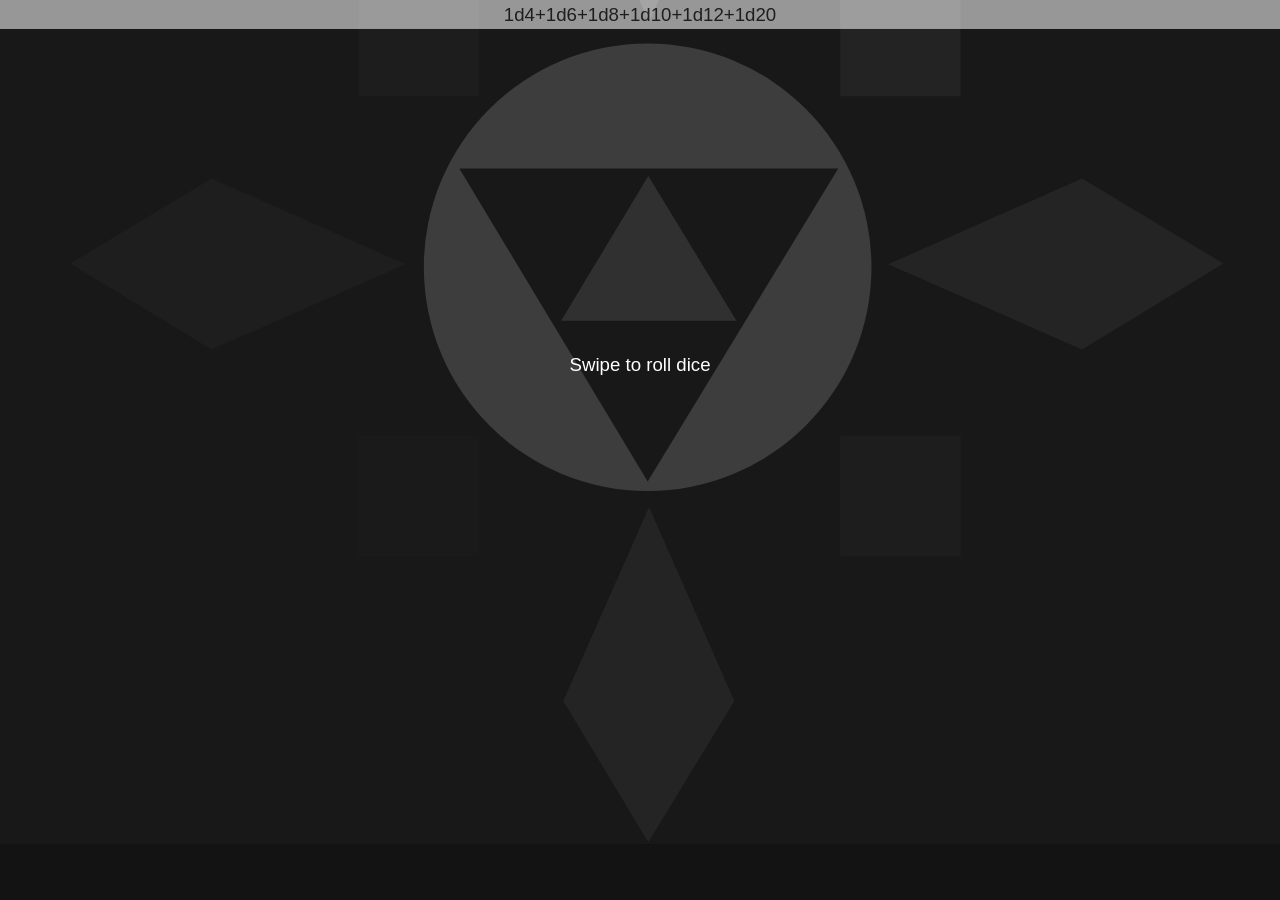
<file: dice/index.html>
<!doctype html>
<html lang='en'> 
<head>
    <meta charset='UTF-8' />
    <title>3D Dice Roller</title>
    <meta name='author' content='Sarah Rosanna Busch' />
    <meta name="description" content="The best free online 3D dice roller web app"/>
    <meta name="keywords" content="DnD, dungeons and dragons, roleplay, dice, roller, 3D, RPG, wargame"/>
    <meta name='date' content='10 Aug 2023' />
    <meta name="version" content="0.1" />
    <meta name='viewport' content='width=device-width, initial-scale=1.0' /> 
    <link rel='icon shortcut' href='assets/icon.png' />
    <link rel='stylesheet' href='styles.css' />
</head>
<body onload="main.init()">

    <div id="diceRoller"> <!-- absolutely positionned behind #diceRollerUI -->
        <!-- dice_box gets created here -->
    </div>

    <!-- <header>
        <h1>3D Dice Roller</h1>
        <button id="helpBtn">?</button>
    </header> -->

    <main id="diceRollerUI">
        <div class="top_field">
            <input type="text" id="textInput" 
            spellcheck="false"
            inputmode="none"
            virtualkeyboardpolicy="manual"
            value="1d4+1d6+1d8+1d10+1d12+1d20"></input>
        </div>
        <div id="diceLimit" style="display:none">
            Wow that's a lot of dice! <br> 
            [Limit: 20]
        </div>
        <div id='center_div' class="center_field"><!-- swipe bound to this -->
            <div id="instructions" style="display: none">
                <p>Swipe to roll dice</p>
            </div>
        </div> 
        <div id="numPad" class="center_field" style="display:none">
            <table class="numPad">
                <tr>
                    <td onclick="main.input('del')" colspan="2">del</td>
                    <td onclick="main.input('bksp')" colspan="2">bksp</td>
                </tr>
                <tr>
                    <td onclick="main.input('7')">7</td>
                    <td onclick="main.input('8')">8</td>
                    <td onclick="main.input('9')">9</td>
                    <td onclick="main.input('+')" rowspan="2">+</td>
                </tr>
                <tr>
                    <td onclick="main.input('4')">4</td>
                    <td onclick="main.input('5')">5</td>
                    <td onclick="main.input('6')">6</td>
                </tr>
                <tr>
                    <td onclick="main.input('1')">1</td>
                    <td onclick="main.input('2')">2</td>
                    <td onclick="main.input('3')">3</td>
                    <td onclick="main.input('-')" rowspan="2">-</td>
                </tr>
                <tr>
                    <td onclick="main.input('0')" colspan="2">0</td>
                    <td onclick="main.input('d')">d</td>
                </tr>
            </table> 
            <button onclick="main.clearInput()">CLEAR</button>
            <button onclick="main.setInput()">OK</button>           
        </div> 
        <div class="bottom_field">
            <span id="result"></span>
        </div>  
    </main>

    <script src="libs/three.min.js"></script>
    <script src="libs/cannon.min.js"></script>
    <script src="libs/teal.js"></script>
    <script src="dice.js"></script>
    <script src="main.js"></script>

    <!-- Registro de Service Worker para suporte offline -->
    <script>
      if ('serviceWorker' in navigator) {
        window.addEventListener('load', () => {
          navigator.serviceWorker.register('../sw.js')
            .then(reg => console.log('Service Worker do Dado registrado com sucesso:', reg.scope))
            .catch(err => console.error('Erro ao registrar Service Worker no Dado:', err));
        });

        navigator.serviceWorker.addEventListener('message', (event) => {
          if (event.data && event.data.type === 'RELOAD_APP') {
            console.log('Ordem do Service Worker recebida (Dado): Recarregando...');
            window.location.reload();
          }
        });
      }
    </script>

</body>
</html>
</file>
<file: dice/styles.css>
/* @brief   3d dice roller app stylesheet
   @author  Sarah Rosanna Busch
   @date    10 Aug 2023
   @version 0.1
   */

* {
    box-sizing: border-box; /* padding and border are included in total width/height of all elements */
    margin: 0px;
    font-size: 14pt;
    font-family: 'Trebuchet MS', 'Lucida Sans Unicode', 'Lucida Grande', 'Lucida Sans', Arial, sans-serif;
}

body {
    margin: 0;
    overflow-x: hidden;
    background: #202020;
    background-image: url("assets/background.svg");
    background-repeat: no-repeat;
    background-position: right bottom;
    background-size: cover;
    height: 100vh;
    width: 100vw;
}

header {
    text-align: center;
    color: white;
    padding: 5px;
}

#helpBtn {
    position: absolute;
    top: 5px;
    right: 5px;
    width: 1.2rem;
    height: 1.2rem;
    border: none;
    border-radius: 0.6rem;
}

/* ******* DICE ROLLER *********** */

#diceRoller {
    position: absolute;
    top: 0;
    height: calc(100% - 4.5rem);
    width: 100%;
    margin-top: 1.5rem;
    z-index:-1;
    overflow: hidden;
}

#canvas {
    width: 100%;
    height: 100%;
}

/* ************* UI ************* */

#diceRollerUI {
    width: 100vw;
    height: 100vh;
    margin: 0;
    overflow: hidden;
    display: flex;
    flex-direction: column;
}

#diceLimit {
    text-align: center;
    color: red;
    background-color: #050505;
    padding: 0.5rem;
    font-size: 10pt;
    font-weight: bold;
}

.top_field {
    text-align: center;
    width: 100%;
    background-color: rgba(150,150,150,0.1);
}

#textInput { 
    text-align: center;
    border: none;
    color: rgba(0, 0, 0, 0.8);
    background-color: rgba(199, 199, 199, 0.7);
    width: 100%;
    text-overflow: ellipsis;
    padding: 0.2em;
    text-decoration: none;
}

#textInput:focus {
    background-color: rgba(255, 255, 255, 0.7);
    outline: none;
}

.center_field {
    position: relative;
    flex: 1;
    text-align: center;
    height: 80%;
    width: 100%;
    z-index: 100;
}

.center_field * {
    position: relative;
    background-color: rgba(255, 255, 255, 0.6);
    padding: 5px 15px;
    user-select: none;
}

#instructions {
    background: none;
    height: 100%;
    width: 100%;
}

#instructions p {
    color: rgb(255, 255, 255);
    background: none;
    margin: auto;
    top: 35%;
    padding: 1em;
}

#numPad { /* container */
    position: absolute;
    width: 200px;
    height: auto;
    top: 50%;
    left: 50%;
    transform: translate(-50%, -50%);
}

.numPad { /* table */
    width: 200px;
    margin: auto;
    padding-top: 15px;
    padding-bottom: 15px;
}

.numPad td {
    cursor: pointer;
}

#numPad button {
    padding: 0.5em;
    margin-top: 5px;
    width: 97px;
    border: none;
    background-color: rgba(255, 255, 255, 0.8);
    color: black;
}

.bottom_field {
    position: absolute;
    bottom: 0;
    text-align: center;
    min-height: 3rem;
    background: rgba(0, 0, 0, 0.4);
    width: inherit;
    padding: 0px;
}

#result {
    position: relative;
    display: block;
    min-height: 1.5em;
    bottom: 5px;
    word-spacing: 0.5em;
    color: rgba(255,255,255,0.9);
    padding: 0.5em;
    margin-left: 5px;
    margin-right: 5px;
}
</file>
